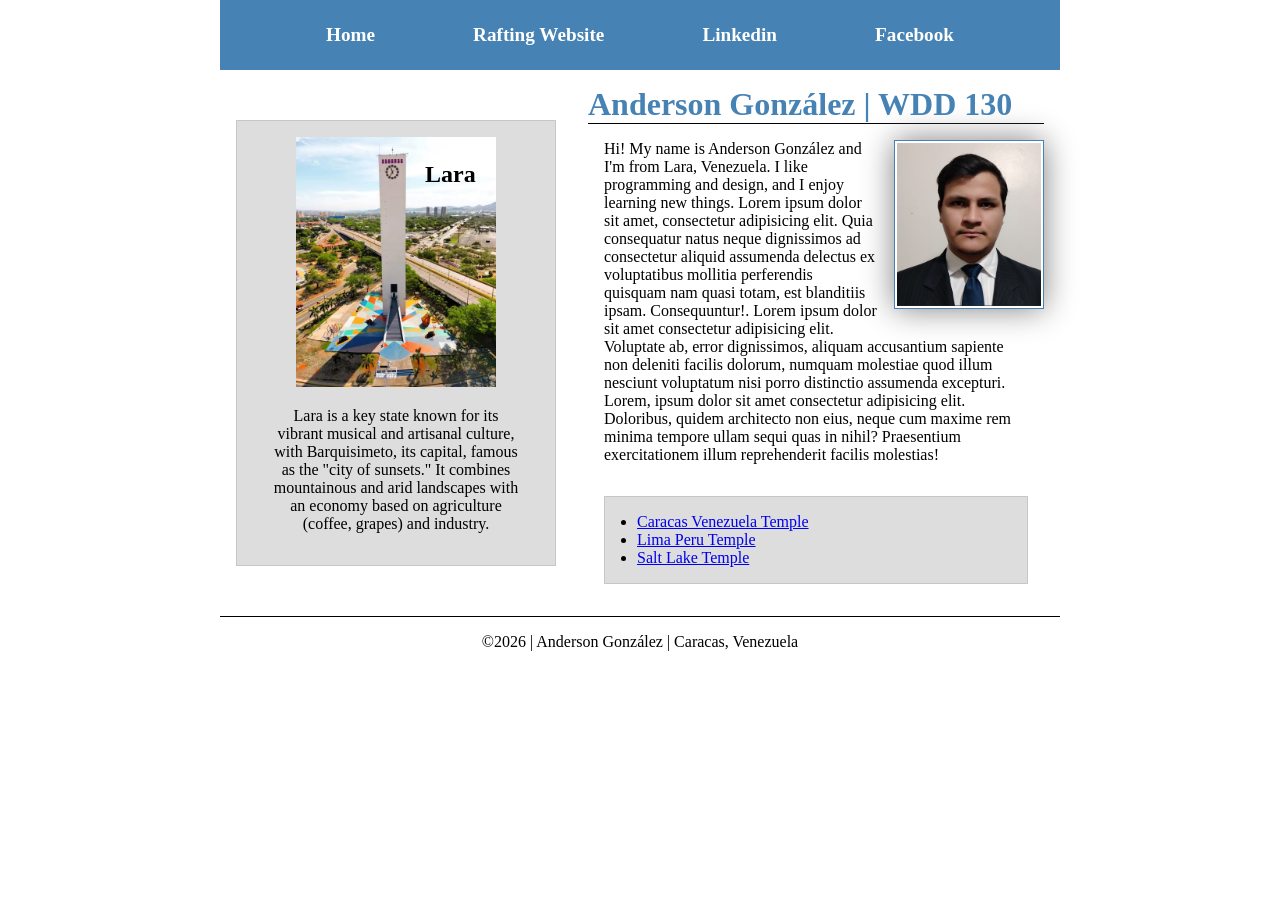
<file: index.html>
<!DOCTYPE html>
<html lang="en">

<head>
    <meta charset="UTF-8">
    <meta name="viewport" content="width=device-width, initial-scale=1.0">
    <title>Anderson González | WDD 130</title>

    <meta name="description"
      content="Anderson González's BYU-Idaho WDD 130 course home page for Web Fundamentals projects.">
    <meta name="author" content="Anderson González">

    <link rel="stylesheet" href="styles/styles.css">
</head>

<body>
    <header>
        <nav>
            <a href="#">Home</a>
            <a href="wwr/">Rafting Website</a>
            <a href="https://linkedin.com">Linkedin</a>
            <a href="https://facebook.com">Facebook</a>
        </nav>
    </header>
    <div class="grid">
        <main>
            <h1>Anderson González | WDD 130</h1>
            <img src="images/profile.jpeg" alt="Anderson González Profile Picture" width="200">
            <p>Hi! My name is Anderson González and I'm from Lara, Venezuela. I like programming and
                design, and I enjoy learning new things. Lorem ipsum dolor sit amet, consectetur
                adipisicing elit. Quia consequatur natus neque dignissimos ad consectetur aliquid
                assumenda delectus ex voluptatibus mollitia perferendis quisquam nam quasi totam,
                est
                blanditiis ipsam. Consequuntur!. Lorem ipsum dolor sit amet consectetur adipisicing
                elit. Voluptate ab, error dignissimos, aliquam accusantium sapiente non deleniti
                facilis
                dolorum, numquam molestiae quod illum nesciunt voluptatum nisi porro distinctio
                assumenda excepturi. Lorem, ipsum dolor sit amet consectetur adipisicing elit.
                Doloribus, quidem architecto non eius, neque cum maxime rem minima tempore ullam
                sequi
                quas in nihil? Praesentium exercitationem illum reprehenderit facilis molestias!</p>
            <ul class="box indent">
                <li><a href="https://www.churchofjesuschrist.org/temples/details/caracas-venezuela-temple"
                      target="_blank">Caracas Venezuela Temple</a></li>
                <li><a href="https://www.churchofjesuschrist.org/temples/details/lima-peru-temple"
                      target="_blank">Lima Peru Temple</a></li>
                <li><a href="https://www.churchofjesuschrist.org/temples/details/salt-lake-temple"
                      target="_blank">Salt Lake Temple</a></li>
            </ul>
        </main>
        <aside class="box">
            <h2>Lara</h2>
            <img src="images/lara-venezuela.jpg" alt="Lara landscape">
            <p>Lara is a key state known for its vibrant musical and artisanal culture, with
                Barquisimeto, its
                capital, famous as the "city of sunsets." It combines mountainous and arid
                landscapes
                with an
                economy based on agriculture (coffee, grapes) and industry.</p>
        </aside>
    </div>
    <footer>
        <p>©2026 | Anderson González | Caracas, Venezuela</p>
    </footer>
</body>

</html>
</file>
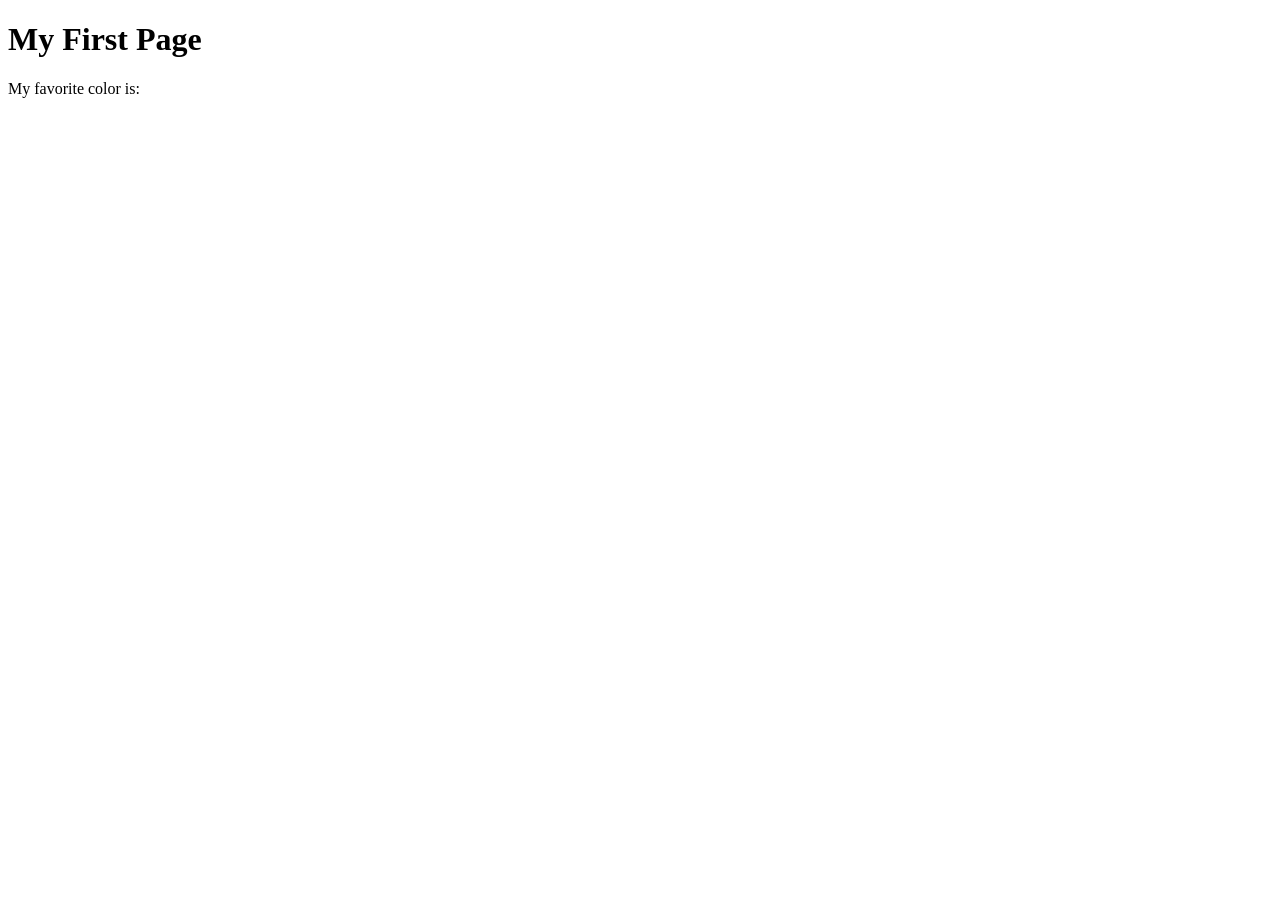
<file: week01/first-page.html>
<!DOCTYPE html>
<html lang="en">
<head>
    <meta charset="UTF-8">
    <meta name="viewport" content="width=device-width, initial-scale=1.0">
    <title>My First Page</title>
</head>
<body>
    <h1>My First Page</h1>
    <p>My favorite color is: </p>
</body>
</html>
</file>
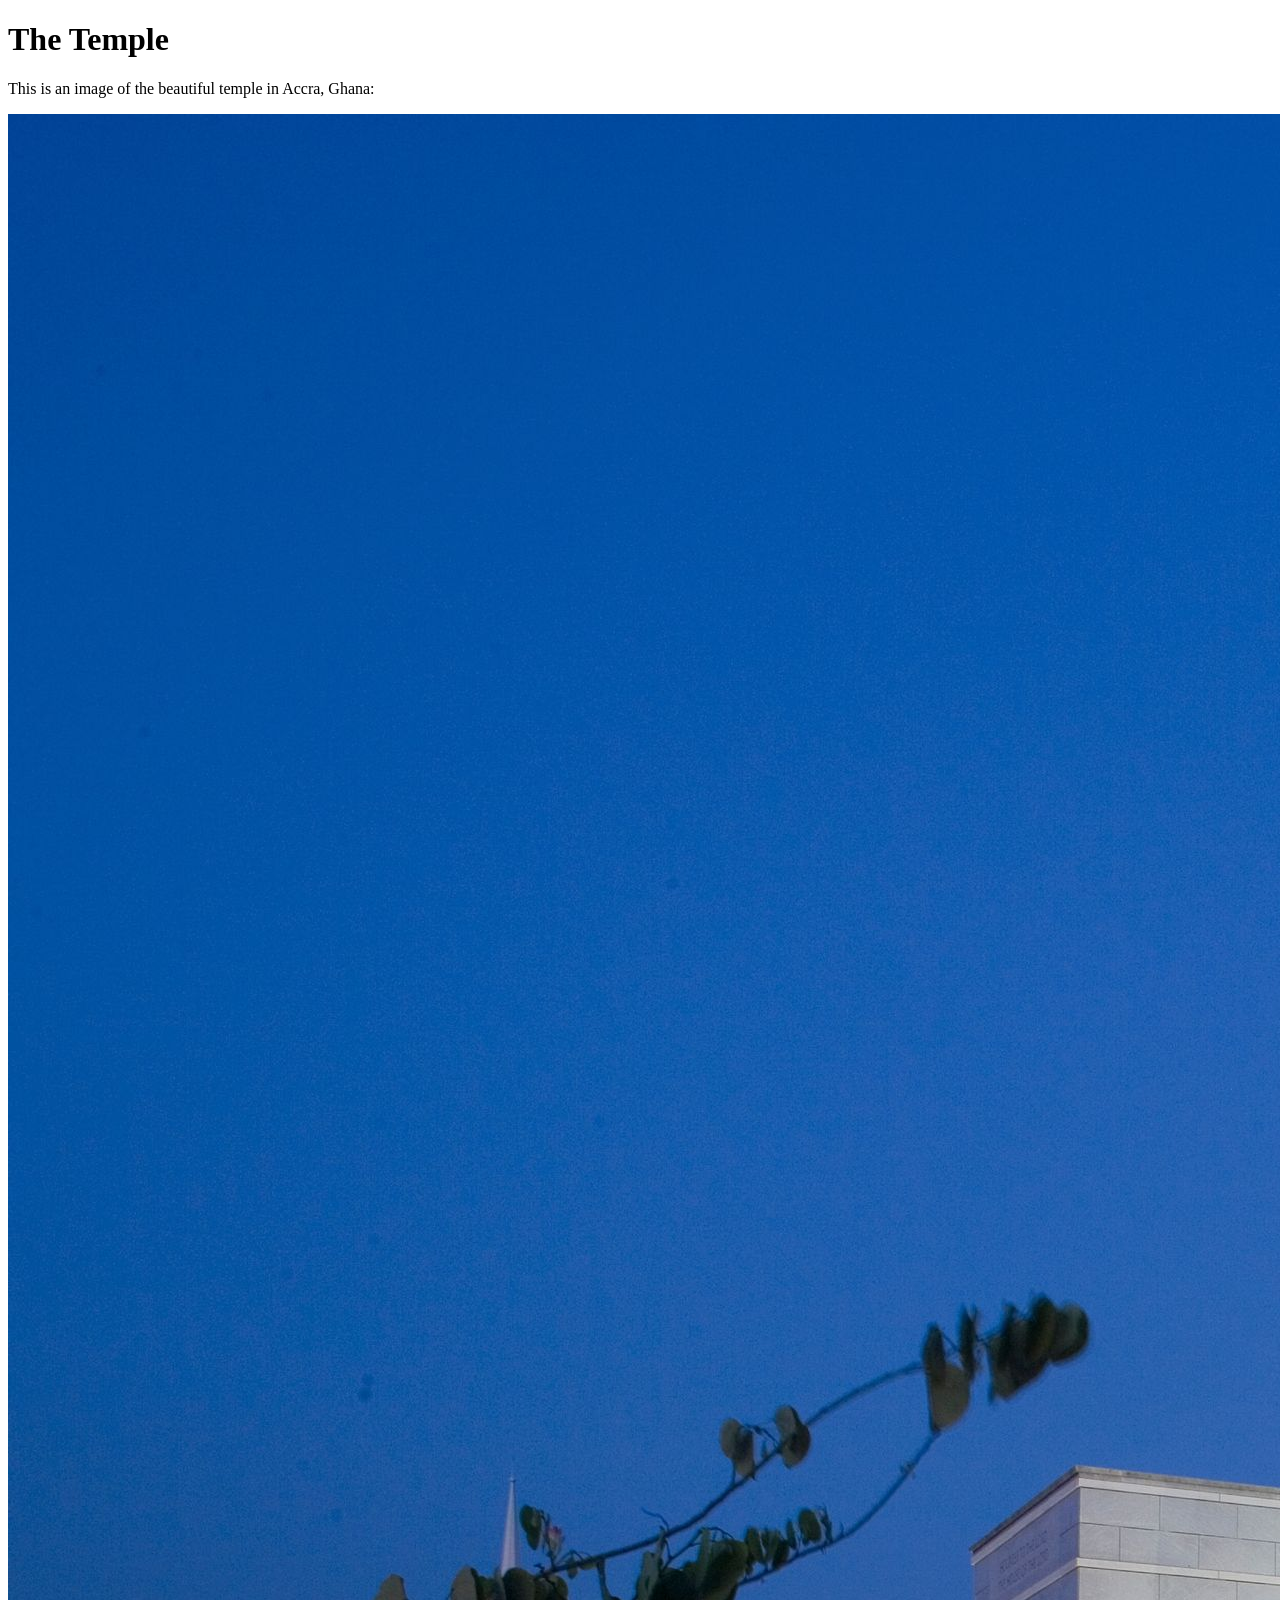
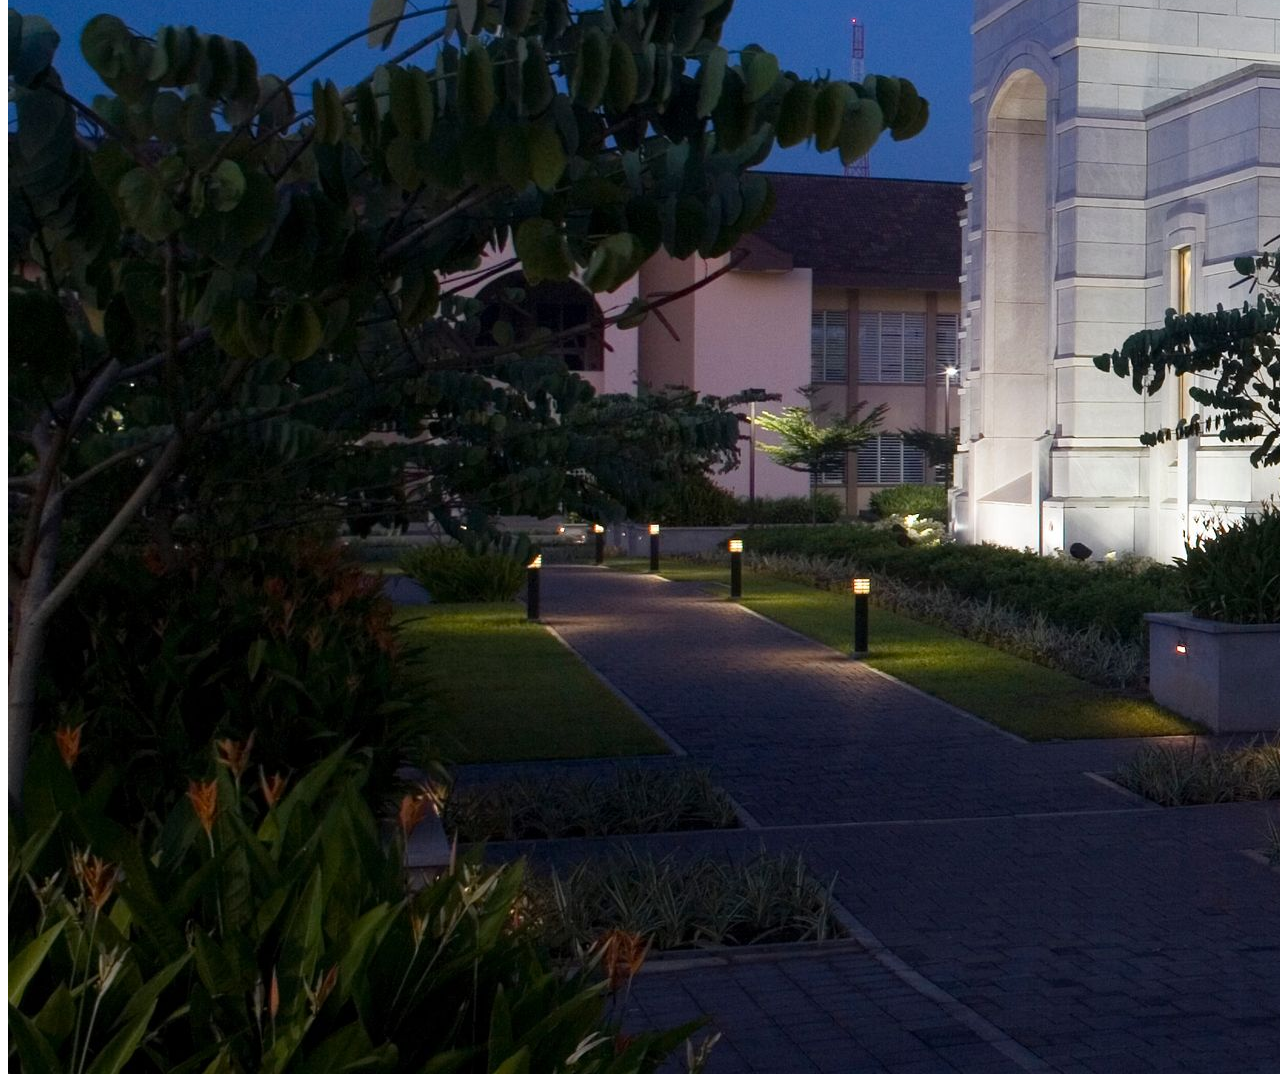
<file: week01/images.html>
<!DOCTYPE html>
<html lang="en">
<head>
    <meta charset="UTF-8">
    <meta name="viewport" content="width=device-width, initial-scale=1.0">
    <title>Temple Image</title>
</head>
<body>
    <h1>The Temple</h1>
    <p>This is an image of the beautiful temple in Accra, Ghana:</p>
    <img src="images/temple-large.jpeg" alt="The Accra Ghana Temple">
    
</body>
</html>
</file>
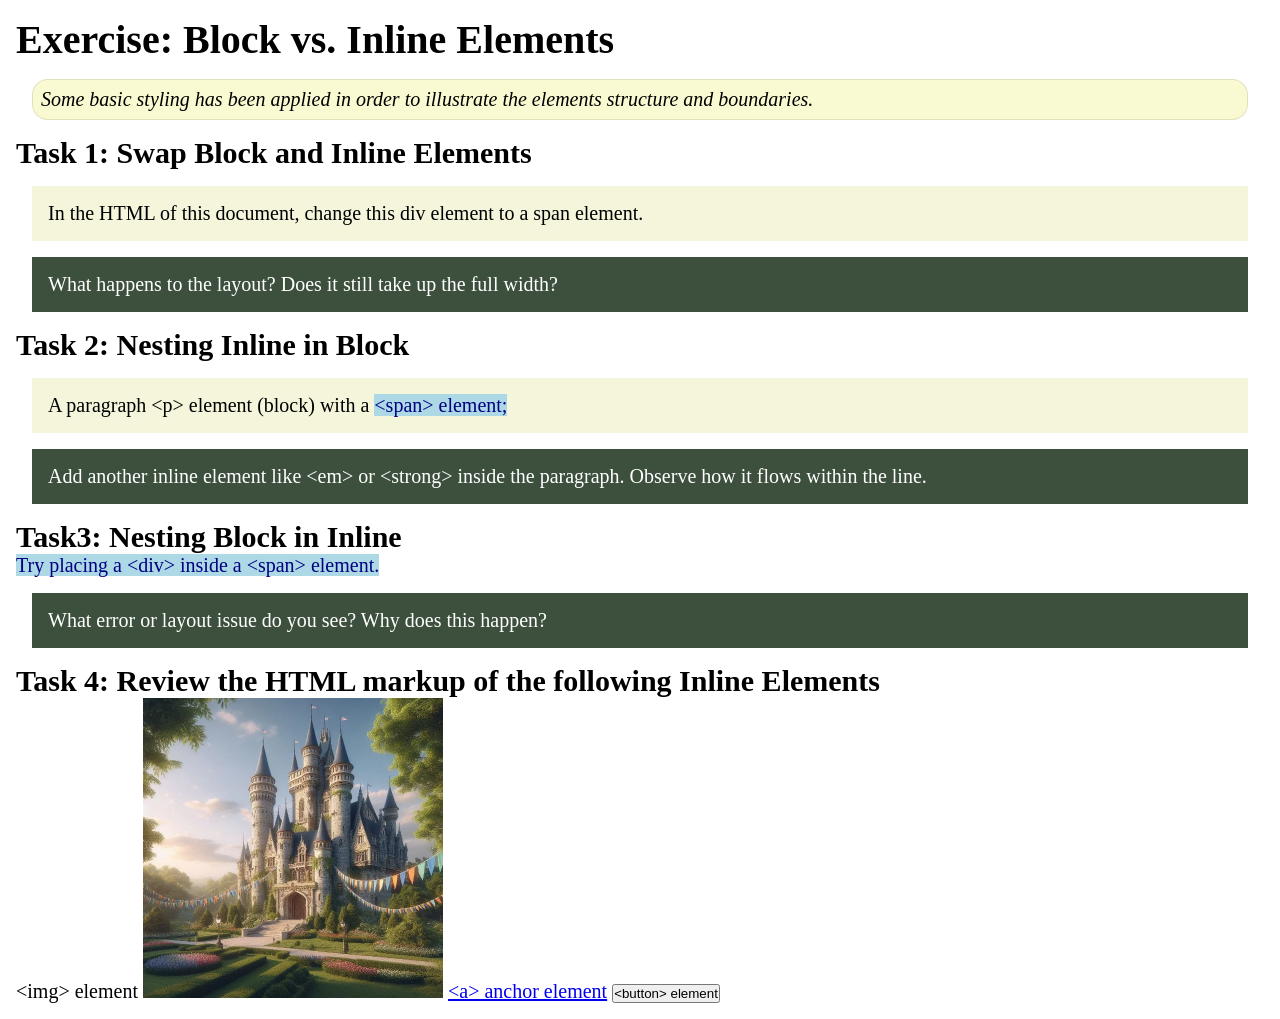
<file: week02/block-vs-inline.html>
<!DOCTYPE html>
<html lang="en">

<head>
    <meta charset="UTF-8">
    <meta name="viewport" content="width=device-width, initial-scale=1.0">
    <title>Exercise: Block vs. Inline Elements</title>
    <link rel="stylesheet" href="styles/block-vs-inline.css">
</head>

<body>
    <main>
        <h1>Exercise: Block vs. Inline Elements</h1>
        <p class="note">Some basic styling has been applied in order to illustrate the elements structure and
            boundaries.</p>

        <h2>Task 1: Swap Block and Inline Elements</h2>
        <div>In the HTML of this document, change this div element to a span element.</div>

        <p class="question">What happens to the layout? Does it still take up the full width?</p>

        <h2>Task 2: Nesting Inline in Block</h2>
        <p>A paragraph &lt;p&gt; element (block) with a <span>&lt;span&gt; element;</span></p>
        <p class="question">Add another inline element like &lt;em&gt; or &lt;strong&gt; inside the paragraph. Observe
            how it flows within the line.</p>

        <h2>Task3: Nesting Block in Inline</h2>
        <span>Try placing a &lt;div&gt; inside a &lt;span&gt; element.</span>
            <p class="question">What error or layout issue do you see? Why does this happen?</p>


            <h2>Task 4: Review the HTML markup of the following Inline Elements</h2>
        &lt;img&gt; element
        <img src="images/castle.webp" alt="placeholder image (images are inline)" width="300" height="300">
        <a href="https://churchofjesuschrist.org">&lt;a&gt; anchor element</a>
        <button type="button">&lt;button&gt; element</button>
    </main>
</body>

</html>
</file>
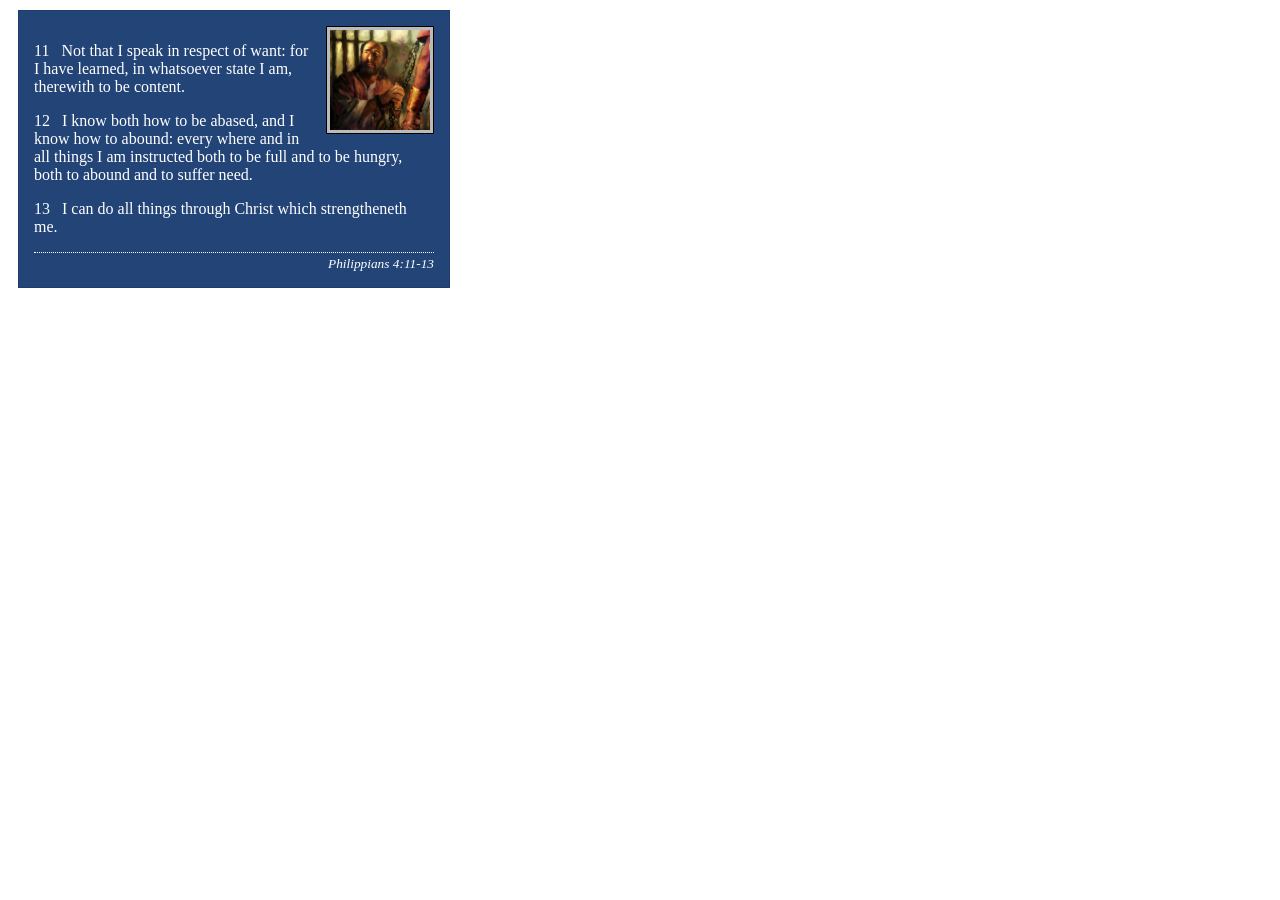
<file: week02/box-model-solution.html>
<!DOCTYPE html>
<html lang="en">
<head>
    <meta charset="UTF-8">
    <meta name="viewport" content="width=device-width, initial-scale=1.0">
    <title>Box Model Activity</title>
    <link rel="stylesheet" href="styles/box-model-solution.css">
</head>
<body>
    <main>
        <div class="callout">
            <img src="images/apostle-paul-imprisoned.webp" alt="Paul the Apostle - Imprisoned in Rome" width="200" height="200">
            <blockquote>
                <p>11 &nbsp; Not that I speak in respect of want: for I have learned, in whatsoever state I am, therewith to be content.</p>
                <p>12 &nbsp; I know both how to be abased, and I know how to abound: every where and in all things I am instructed both to be full and to be hungry, both to abound and to suffer need.</p>
                <p>13 &nbsp; I can do all things through Christ which strengtheneth me.</p>
            </blockquote>
            <cite>Philippians 4:11-13</cite>
        </div>
    </main>
</body>
</html>
</file>
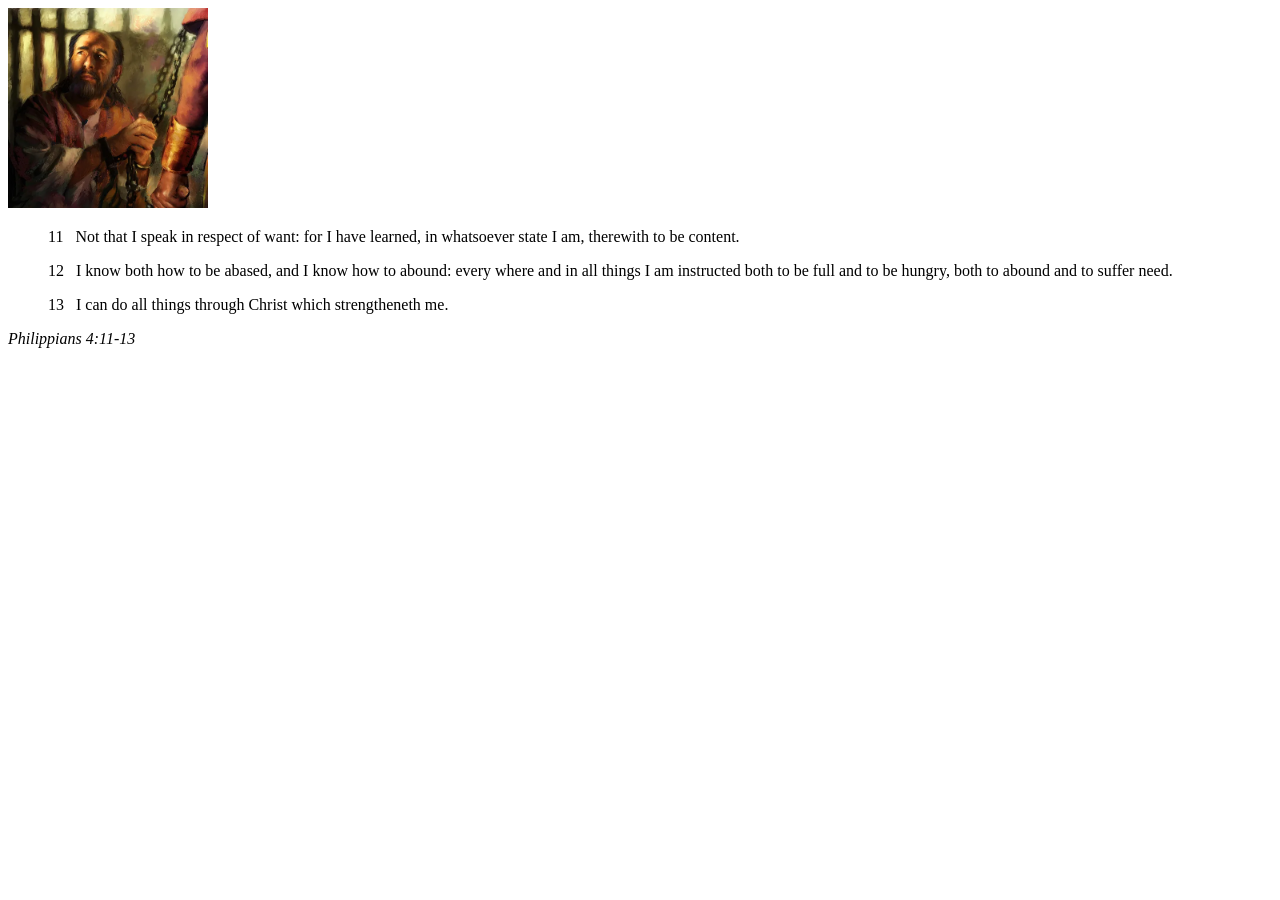
<file: week02/box-model.html>
<!DOCTYPE html>
<html lang="en">
<head>
    <meta charset="UTF-8">
    <meta name="viewport" content="width=device-width, initial-scale=1.0">
    <title>Box Model Activity</title>
</head>
<body>
    <main>
        <div class="callout">
            <img src="images/apostle-paul-imprisoned.webp" alt="Paul the Apostle - Imprisoned in Rome" width="200" height="200">
            <blockquote>
                <p>11 &nbsp; Not that I speak in respect of want: for I have learned, in whatsoever state I am, therewith to be content.</p>
                <p>12 &nbsp; I know both how to be abased, and I know how to abound: every where and in all things I am instructed both to be full and to be hungry, both to abound and to suffer need.</p>
                <p>13 &nbsp; I can do all things through Christ which strengtheneth me.</p>
            </blockquote>
            <cite>Philippians 4:11-13</cite>
        </div>
    </main>
</body>
</html>
</file>
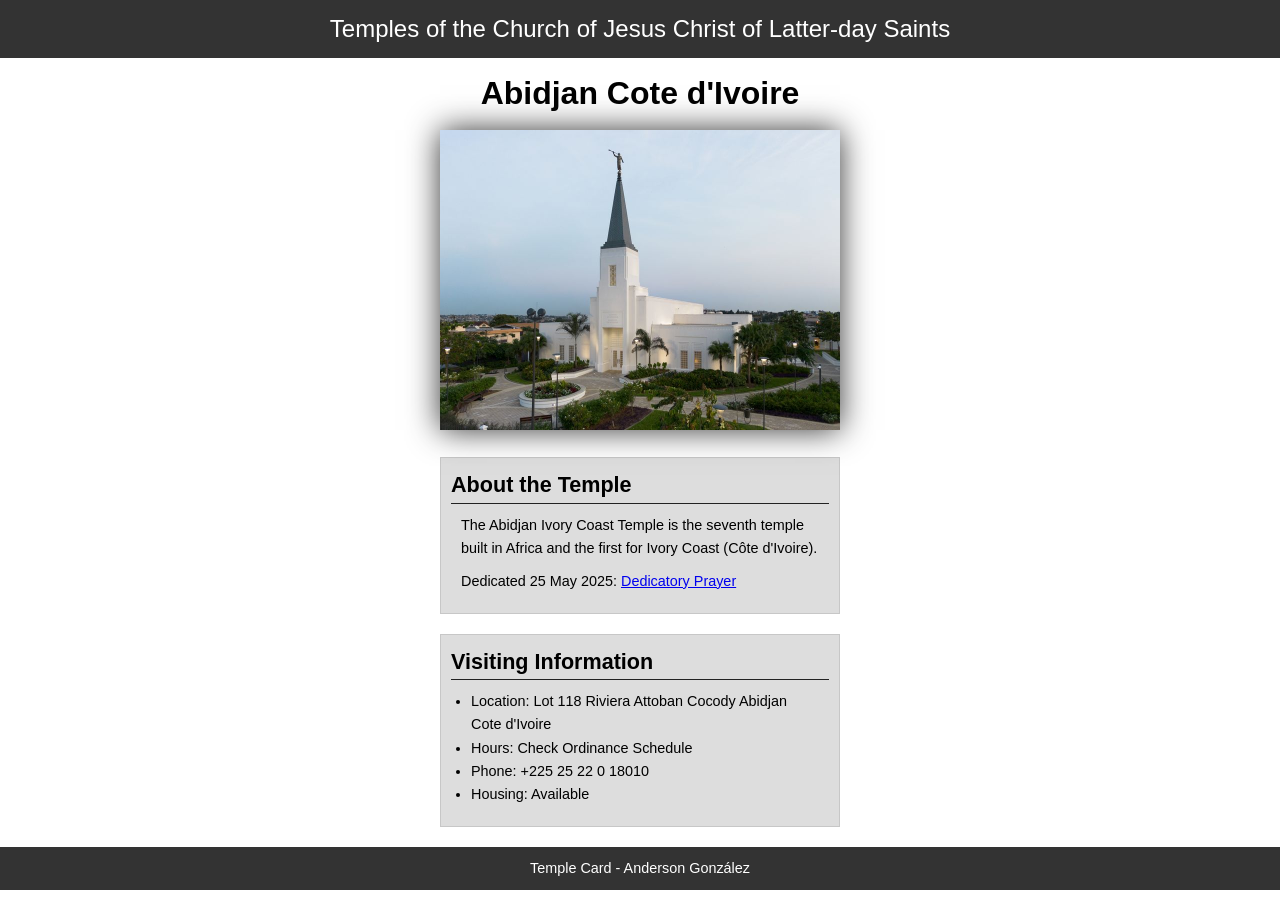
<file: week02/temple.html>
<!DOCTYPE html>
<html lang="en">

<head>
    <meta charset="UTF-8">
    <meta name="viewport" content="width=device-width, initial-scale=1.0">
    <title>Temple Card - Abidjan Cote d'Ivoire</title>
    <link rel="stylesheet" href="styles/temple.css">
</head>

<body>
    <header>
        <p>Temples of the Church of Jesus Christ of Latter-day Saints</p>
    </header>
    <main>
        <h1>Abidjan Cote d'Ivoire</h1>
        <picture>
            <img src="images/abidjan-ivory-coast.jpeg" alt="Abidjan Cote d'Ivoire Temple">
        </picture>
        <section>
            <h2>About the Temple</h2>
            <p>The Abidjan Ivory Coast Temple is the seventh temple built in Africa and the first
                for Ivory Coast (Côte
                d'Ivoire).</p>
            <p>Dedicated 25 May 2025: <a
                  href="https://www.churchofjesuschrist.org/temples/dedicatory-prayer/abidjan-ivory-coast-temple/2025-05-25?lang=eng"
                  target="_blank" rel="noopener noreferrer">Dedicatory Prayer</a></p>
        </section>
        <section>
            <h2>Visiting Information</h2>
            <ul>
                <li>Location: Lot 118 Riviera Attoban Cocody Abidjan Cote d'Ivoire</li>
                <li>Hours: Check Ordinance Schedule</li>
                <li>Phone: +225 25 22 0 18010</li>
                <li>Housing: Available</li>
            </ul>
        </section>
    </main>
    <footer>
        <p>Temple Card - Anderson González</p>
    </footer>
</body>

</html>
</file>
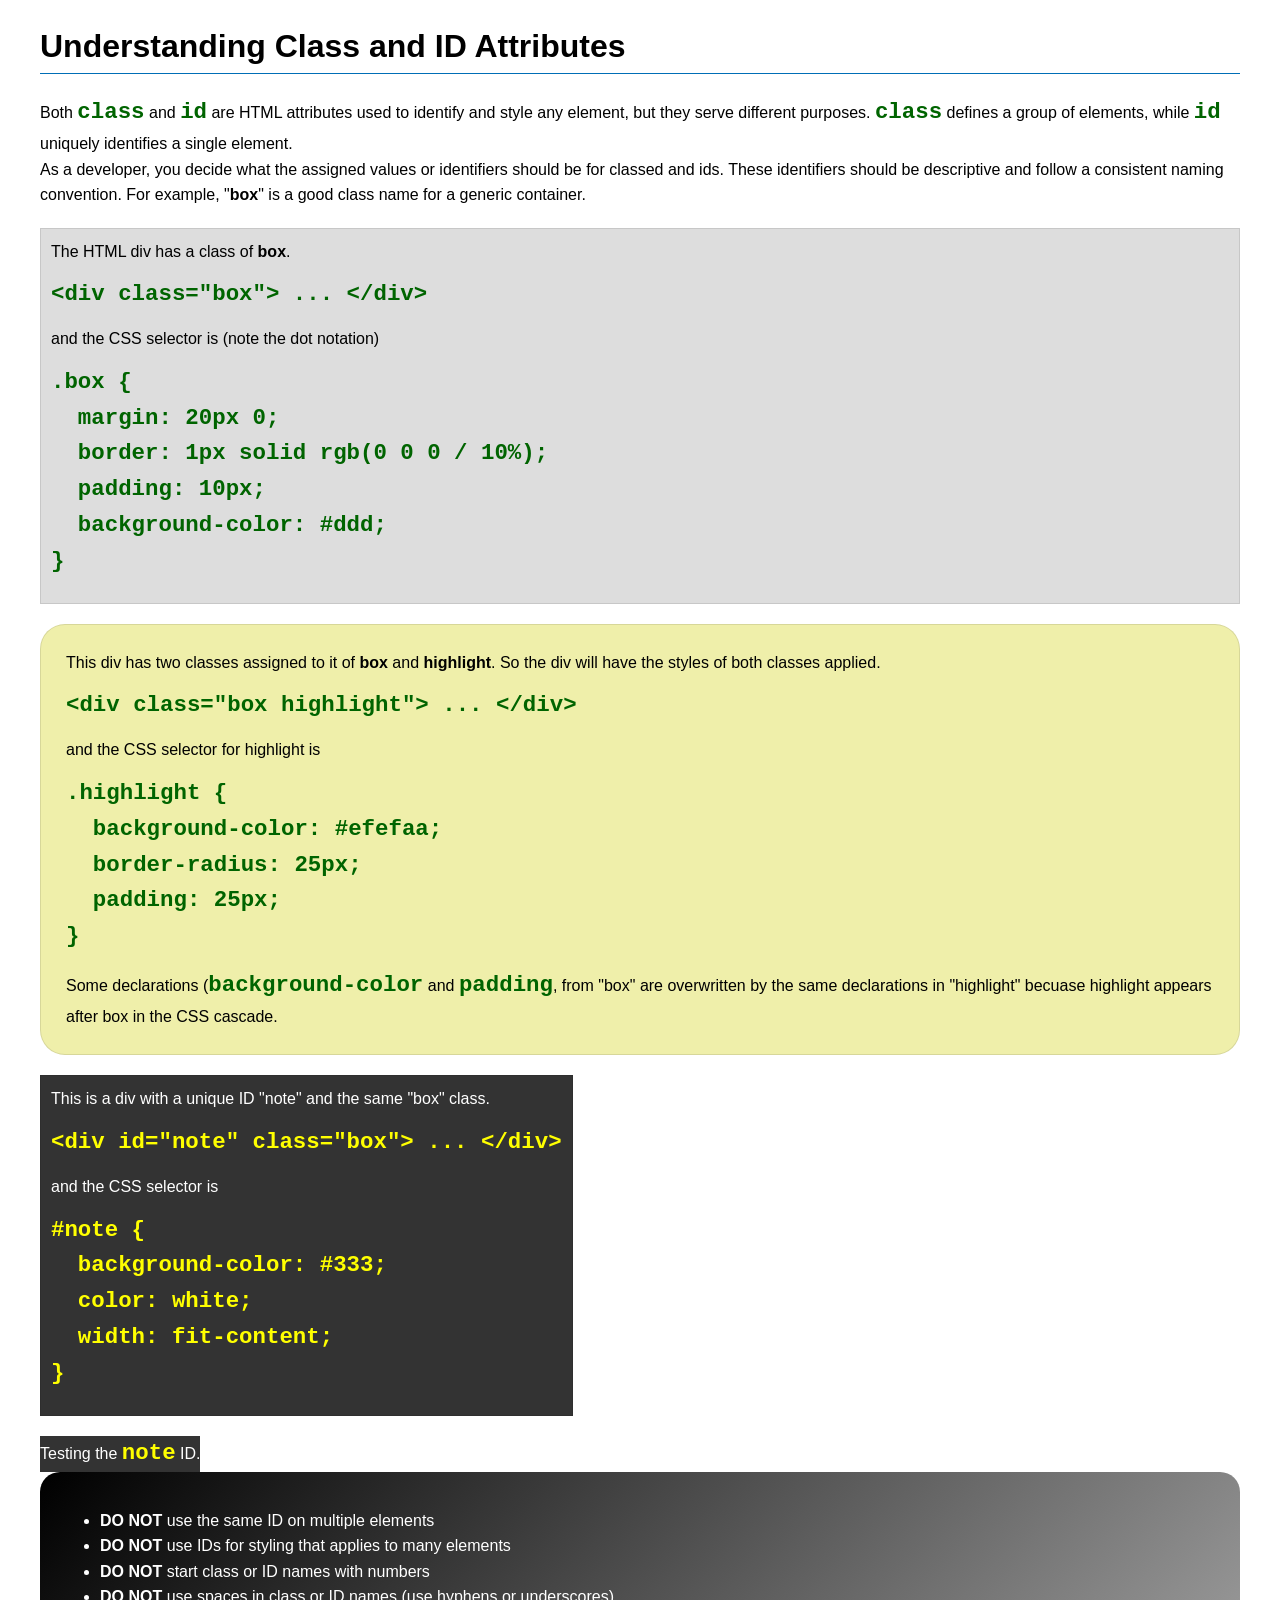
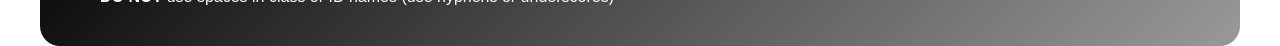
<file: week03/class-and-id.html>
<!DOCTYPE html>
<html lang="en">

<head>
    <meta charset="UTF-8">
    <meta name="viewport" content="width=device-width, initial-scale=1.0">
    <title>Class vs ID Attributes</title>
    <link rel="stylesheet" href="styles/class-and-id.css">
</head>

<body>
    <h1>Understanding Class and ID Attributes</h1>
    <p>Both <code>class</code> and <code>id</code> are HTML attributes used to identify and style any element, but they
        serve different purposes. <code>class</code> defines a group of elements, while <code>id</code> uniquely
        identifies a single element.</p>
    <p>As a developer, you decide what the assigned values or identifiers should be for classed and ids. These
        identifiers should be
        descriptive and follow a consistent naming convention. For example, "<strong>box</strong>" is a good class name
        for a generic container.</p>
    <div class="box">
        <p>The HTML div has a class of <strong>box</strong>.</p>
        <pre><code class="html">&lt;div class="box"&gt; ... &lt;/div&gt;</code></pre>
        and the CSS selector is (note the dot notation)
        <pre><code class="css">.box {
  margin: 20px 0;
  border: 1px solid rgb(0 0 0 / 10%);
  padding: 10px;
  background-color: #ddd; 
}</code></pre>
    </div>

    <div class="box highlight">
        <p>This div has two classes assigned to it of <strong>box</strong> and <strong>highlight</strong>. So the div
            will have the styles of both classes applied.</p>
        <pre><code class="html">&lt;div class="box highlight"&gt; ... &lt;/div&gt;</code></pre>
        and the CSS selector for highlight is
        <pre><code class="css">.highlight {
  background-color: #efefaa;
  border-radius: 25px;
  padding: 25px;
}</code></pre>
<p>Some declarations (<code>background-color</code> and <code>padding</code>, from "box" are overwritten by the same declarations in "highlight" becuase highlight appears after box in the CSS cascade.</p>
    </div>

    <div id="note" class="box">
        <p>This is a div with a unique ID "note" and the same "box" class.</p>
        <pre><code class="html">&lt;div id="note" class="box"&gt; ... &lt;/div&gt;</code></pre>
        and the CSS selector is
        <pre><code class="css">#note {
  background-color: #333;
  color: white;
  width: fit-content;
}</code></pre>
    </div>

    <div id="note">
        <p>Testing the <code>note</code> ID.</p>
    </div>

    <section id="best-practice">
        <ul>
            <li><strong>DO NOT</strong> use the same ID on multiple elements</li>
            <li><strong>DO NOT</strong> use IDs for styling that applies to many elements</li>
            <li><strong>DO NOT</strong> start class or ID names with numbers</li>
            <li><strong>DO NOT</strong> use spaces in class or ID names (use hyphens or underscores)</li>
        </ul>
    </section>




</body>

</html>
</file>
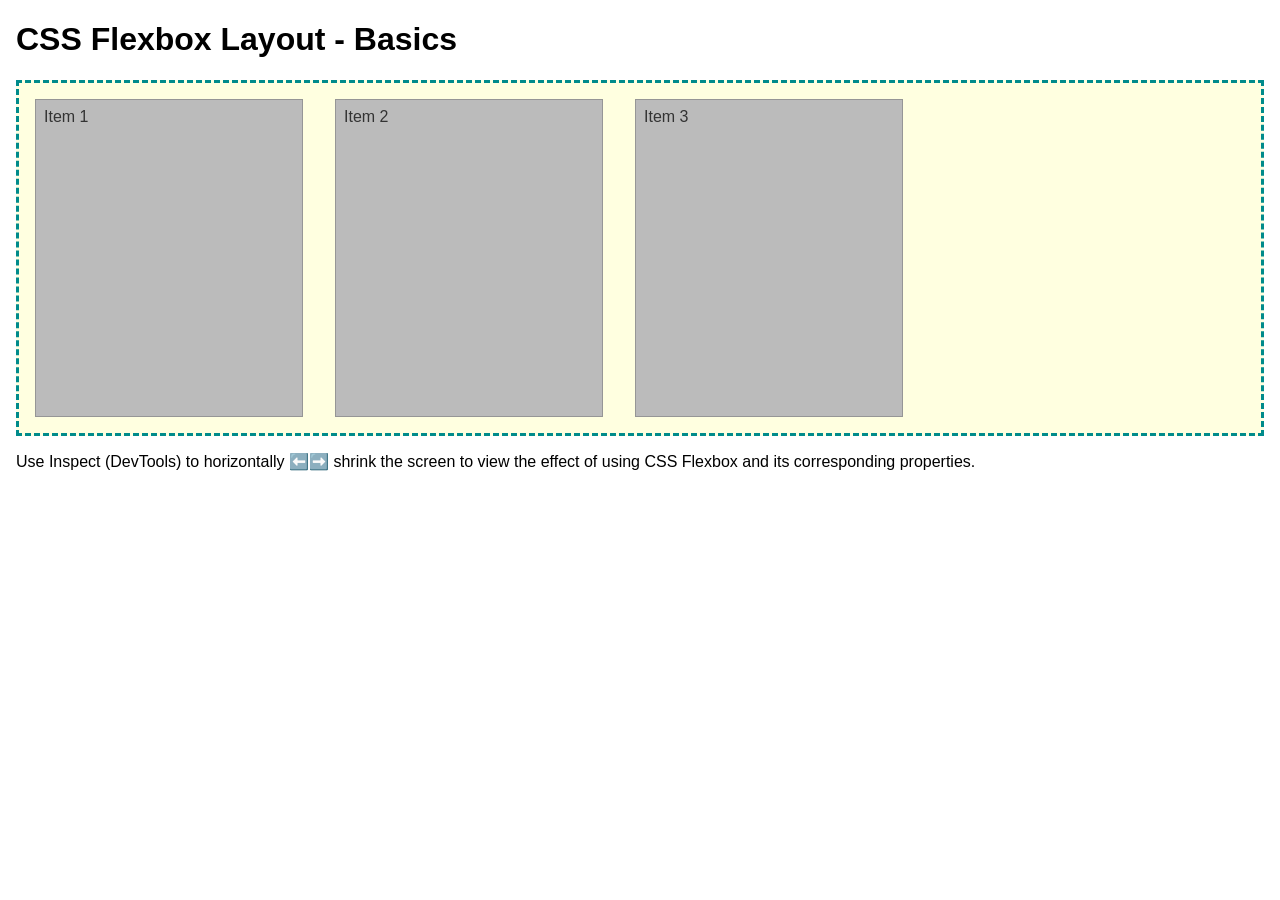
<file: week04/flexbox-layout.html>
<!DOCTYPE html>
<html lang="en">
<head>
    <meta charset="UTF-8">
    <meta name="viewport" content="width=device-width, initial-scale=1.0">
    <title>CSS Flexbox Layout - Basics</title>
    <link rel="stylesheet" href="styles/flexbox.css">
</head>
<body>
    <main>
        <h1>CSS Flexbox Layout - Basics</h1>
        <div class="flex-container">
            <div class="flex-item item1">Item 1</div>
            <div class="flex-item item2">Item 2</div>
            <div class="flex-item item3">Item 3</div>
        </div>
        <p>Use Inspect (DevTools) to horizontally ⬅️➡️ shrink the screen to view the effect of using CSS Flexbox and its corresponding properties.</p>
    </main>
</body>
</html>
</file>
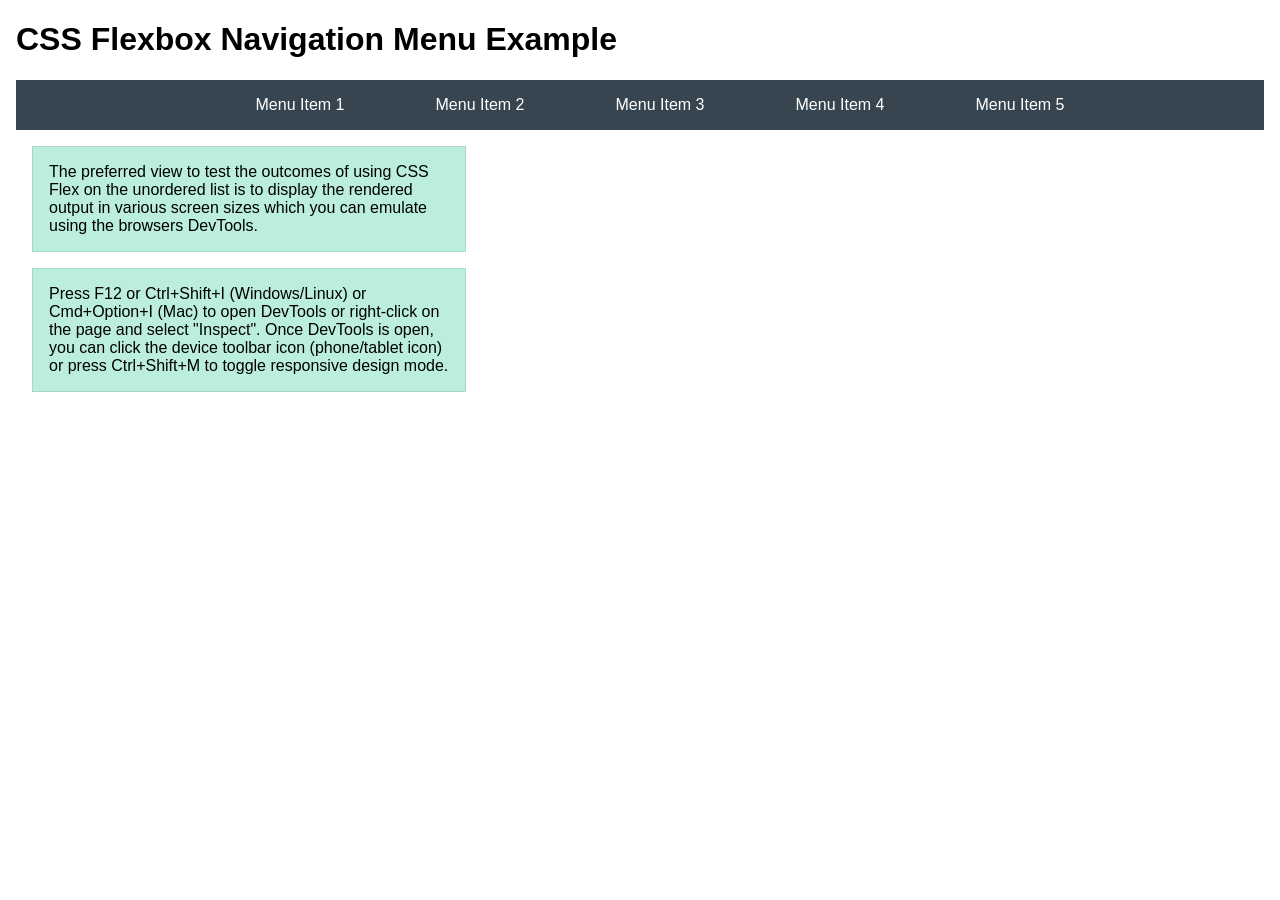
<file: week04/flexbox-menu.html>
<!DOCTYPE html>
<html lang="en">
<head>
    <meta charset="UTF-8">
    <meta name="viewport" content="width=device-width, initial-scale=1.0">
    <title>CSS Flexbox - Navigation Menu</title>
    <link rel="stylesheet" href="styles/flexbox-menu.css">
</head>
<body>
    <main>
        <h1>CSS Flexbox Navigation Menu Example</h1>
        <nav>
            <ul>
                <li><a href="#">Menu Item 1</a></li>
                <li><a href="#">Menu Item 2</a></li>
                <li><a href="#">Menu Item 3</a></li>
                <li><a href="#">Menu Item 4</a></li>
                <li><a href="#">Menu Item 5</a></li>
            </ul>
        </nav>
        <p>The preferred view to test the outcomes of using CSS Flex on the unordered list is to display the rendered output in various screen sizes which you can emulate using the browsers DevTools.</p>

        <p>Press F12 or Ctrl+Shift+I (Windows/Linux) or Cmd+Option+I (Mac) to open DevTools or right-click on the page and select "Inspect". Once DevTools is open, you can click the device toolbar icon (phone/tablet icon) or press Ctrl+Shift+M to toggle responsive design mode.</p>

                      
        
    </main>
</body>
</html>
</file>
<file: styles/styles.css>
* {
    margin: 0;
    padding: 0;
    box-sizing: border-box;
}

nav {
    background-color: steelblue;
    padding: 1rem;
    display: flex;
    justify-content: space-evenly;
    align-items: center;
}

nav a {
    display: block;
    padding: 0.5rem;
    text-decoration: none;
    font-size: 1.2rem;
    font-weight: 700;
    color: #fff;
}

header,
.grid,
footer {
    max-width: 840px;
    margin: 0 auto;
}

main {
    grid-column: 2/3;
    margin: 1rem;
}

h1 {
    color: steelblue;
    border-bottom: 1px solid #000;
}

main img {
    width: 150px;
    height: auto;
    border: 1px solid steelblue;
    padding: 2px;
    box-shadow: 0 0 30px gray;
    float: right;
    margin: 0 0 1rem 1rem;
    margin-top: 1rem;
}

aside {
    width: 20em;
    margin: 1rem;
    border: 1px solid rgb(0 0 0 / 0.2);
    padding: 1rem;
    background-color: #eee;
    color: #333;
    text-align: center;
    position: relative;
    grid-column: 1/2;
    grid-row: 1/2;
}

aside img {
    width: 200px;
    height: auto;
}

aside h2 {
    position: absolute;
    top: 40px;
    left: 188px;
}

p {
    padding: 0;
    margin: 1rem;
}

footer {
    margin-top: 15px;
    border-top: 1px solid #000;
    text-align: center;
}

header,
footer {
    max-width: 840px;
    margin: 0 auto;
}

/* Class Selectors */
.box {
    margin: 1rem;
    border: 1px solid rgb(0 0 0 / 10%);
    padding: 1rem;
    background-color: #ddd;
    color: #000;
}

.indent {
    padding-left: 2rem;
    margin-top: 2rem;
}

.grid {
    display: grid;
    align-items: center;
}
</file>
<file: week02/styles/block-vs-inline.css>
* {
    margin: 0;
    padding: 0;
}

body {
    font-size: 20px;
    margin: 1rem;
}

p,
div {
    background-color: beige;
    margin: 1rem;
    padding: 1rem;
}

span {
    color: navy;
    background-color: lightblue;
}

code {
    margin: 0;
    padding: 0;
    color: green;
    font-size: 1.2rem;
}

.note {
    font-style: italic;
    background-color: lightgoldenrodyellow;
    border-radius: 1rem;
    border: 1px solid rgb(0 0 0 / 10%);
    margin: 1rem;
    padding: .5rem;
}

.question {
    background-color: #3d503d;
    color: #fff;
}
</file>
<file: week02/styles/box-model-solution.css>
.callout {
    max-width: 400px;
    margin: 10px;
    border: 1px solid rgba(0, 0, 0, .1);
    padding: 15px;
    background-color: #247;
    color: #fff;
}

.callout img {
    float: right;
    margin: 0 0 10px 15px;
    border: 1px solid #000;
    padding: 3px;
    background-color: #bbb;
    width: 100px;
    height: auto;

}

blockquote {
    margin: 0;
}

cite {
    display: block;
    border-top: 1px dotted #fff;
    padding-top: 3px;
    text-align: right;
    font-size: smaller;
}
</file>
<file: week02/styles/temple.css>
* {
    margin: 0;
    padding: 0;
}

body {
    font-family: Arial, sans-serif;
    line-height: 1.6;
}

header,
footer {
    background-color: #333;
    color: #fff;
    padding: 10px;
    text-align: center;
    font-size: 1.5rem;
}

main {
    width: 400px;
    margin: 0 auto;
}

h1 {
    margin: 10px;
    text-align: center;
}

h2 {
    border-bottom: 1px solid #222;
}

img {
    width: 100%;
    height: auto;
    box-shadow: 0 0 30px #333;
}

section {
    margin: 20px 0;
    border: 1px solid rgb(0 0 0 / 10%);
    padding: 10px;
    background-color: #ddd;
    font-size: .9rem;
}

section p {
    margin: 10px;
}

ul {
    margin: 10px 20px;
}

footer {
    font-size: .9rem;
}
</file>
<file: week03/styles/class-and-id.css>
body {
    font-family: Arial, sans-serif;
    line-height: 1.6;
    margin: 0;
    padding: 0 40px;
}

h1 {
    border-bottom: 1px solid rgb(0 110 182);
    padding-bottom: 0;
}



p {
    margin: 0;
}

code {
    color: darkgreen;
    font-weight: 700;
    font-size: 1.4rem;
}

/* Class examples - can be reused */

.box {
    margin: 20px 0;
    border: 1px solid rgb(0 0 0 / 10%);
    padding: 10px;
    background-color: #ddd; /* this is shorthand for #dddddd */
}

.highlight {
    background-color: #efefaa;
    border-radius: 25px;
    padding: 25px;
}

/* ID examples - should be unique */

#note {
    background-color: #333;
    color: white;
    width: fit-content;
}

#note code {
    color: yellow;
}

#best-practice {
    background: linear-gradient(135deg, #000 0%, #999 100%);
    color: white;
    border-radius: 20px;
    padding: 20px
}
</file>
<file: week04/styles/flexbox.css>
body {
    font-family: Helvetica, Arial, sans-serif;
    margin: 1rem;
}

.flex-container {
    border: 3px dashed darkcyan;
    background-color: lightyellow;
    display: flex;
    flex-wrap: wrap;
}

.flex-item {
    width: 250px;
    margin: 1rem;
    border: 1px solid rgb(0 0 0 / 20%);
    padding: 0.5rem;
    background-color: #bbb;
    color: #333;
}

.item1 {
    min-height: 100px;
}

.item2 {
    min-height: 200px;
}

.item3 {
    min-height: 300px;
}
</file>
<file: week04/styles/flexbox-menu.css>
body {
    font-family: Helvetica, Arial, sans-serif;
    margin: 1rem;
}

nav {
    background-color: #36454f;
}

nav ul {
    list-style-type: none;
    display: flex;
    flex-wrap: wrap;
    max-width: 900px;
    margin: 0 auto;
    justify-content: space-around;
    align-items: center;
}

nav a {
    display: block;
    color: #fff;
    text-align: center;
    padding: 1rem;
    text-decoration: none;
}

p {
    margin: 1rem;
    border: 1px solid rgb(0 0 0 / 10%);
    padding: 1rem;
    background-color: #bed;
    max-width: 400px;
}

#devtools-btn {
    background-color: #36454f;
    color: white;
    border: none;
    padding: 12px 24px;
    margin: 1rem;
    font-size: 16px;
    font-family: Helvetica, Arial, sans-serif;
    border-radius: 4px;
    cursor: pointer;
    transition: background-color 0.3s ease;
}

#devtools-btn:hover {
    background-color: #4a5a6a;
}

#devtools-btn:active {
    background-color: #2a3a4a;
}
</file>
